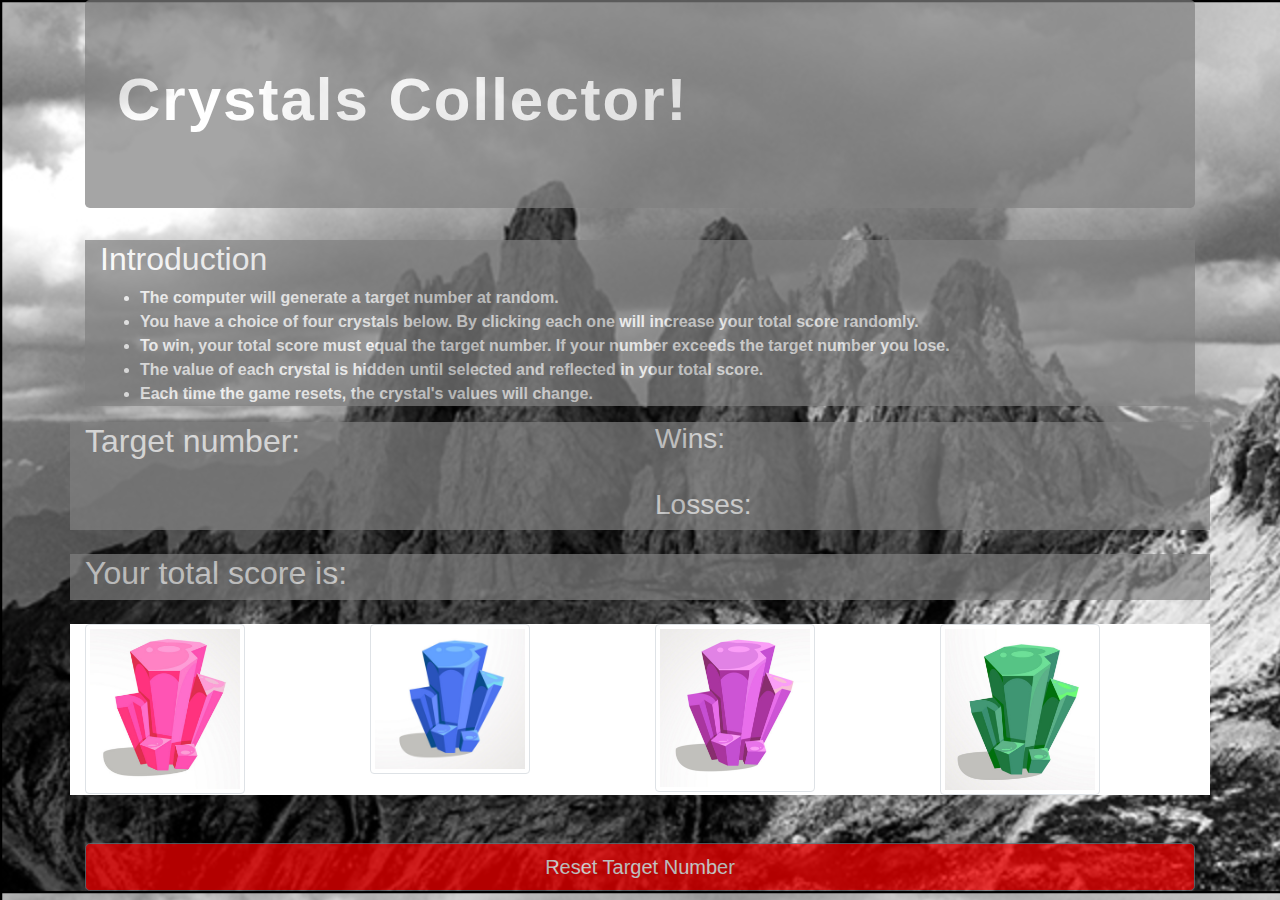
<file: index.html>
<!DOCTYPE html>
<html lang="en">
<head>
    <meta charset="UTF-8">
    <meta name="viewport" content="width=device-width, initial-scale=1.0">
    <meta http-equiv="X-UA-Compatible" content="ie=edge">
    <title>Crystal Collector</title>
    <link rel="stylesheet" href="https://stackpath.bootstrapcdn.com/bootstrap/4.3.1/css/bootstrap.min.css" integrity="sha384-ggOyR0iXCbMQv3Xipma34MD+dH/1fQ784/j6cY/iJTQUOhcWr7x9JvoRxT2MZw1T" crossorigin="anonymous">
    <script src="https://code.jquery.com/jquery-3.4.1.js" integrity="sha256-WpOohJOqMqqyKL9FccASB9O0KwACQJpFTUBLTYOVvVU=" crossorigin="anonymous"></script>
    <link type="text/css" rel="stylesheet" href="crystalgame.css">
</head>
<body>
        <div class="container">
                <div class="jumbotron">
                    <h1 class="far fa-gem"><strong> Crystals Collector! </strong></h1 class="far fa-gem">
                </div>
            
                <div class="row-fluid">
                    <div class="col" id="instructions">
                        <h2>Introduction</h2>
                            <ul>
                                <li>The computer will generate a target number at random.</li>
                                <li>You have a choice of four crystals below. By clicking each one will increase your total score randomly.</li>
                                <li>To win, your total score must equal the target number. If your number exceeds the target number you lose.</li>
                                <li>The value of each crystal is hidden until selected and reflected in your total score.</li>
                                <li>Each time the game resets, the crystal's values will change.</li>
                            </ul>   
                    </div>
                </div>

                <div class="row">
                    
                    <div class="col-md-6" id="randomNmbr">
                        <h2>Target number: <span id="targetNumber"></span></h2>
                    </div>
                    <div class="col-md-6" id="WandL">
                        <h3>Wins: <span id="wins"></span></h3>
                        <br>
                        <h3>Losses: <span id="losses"></span></h3>
                    </div>
                </div>
                <br>
                <div class="row" id="scoreTracker">
                        <div class="col-md-12" id="scoreText">
                            <h2>Your total score is: <span id="playerScore"></span></h2>
                        </div>
                </div>
                <br>
                <div class="row">
                    <div class="col">
                            <img src="images/pink.png" class="img-thumbnail pink" id="pink" alt="Pink Crystal" width="160" height="160">
                    </div>
                    <div class="col">
                            <img src="images/blue.png" class="img-thumbnail" id="blue" alt="Blue Crystal" width="160" height="160">
                    </div>
                    <div class="col">
                            <img src="images/purple.png" class="img-thumbnail" id="purple"alt="Purple Crystal" width="160" height="160">
                    </div>
                    <div class="col">
                            <img src="images/green.png" class="img-thumbnail green"  id="green" alt="Green Crystal" width="160" height="160">    
                    </div>
                </div>
                <br>
                <br>
                <button type="button" class="btn btn-secondary btn-lg btn-block" id="reset">Reset Target Number</button>
               

               
                
    <script type="text/javascript" src="crystalgame.js"></script>
    
</body>
</html>
</file>
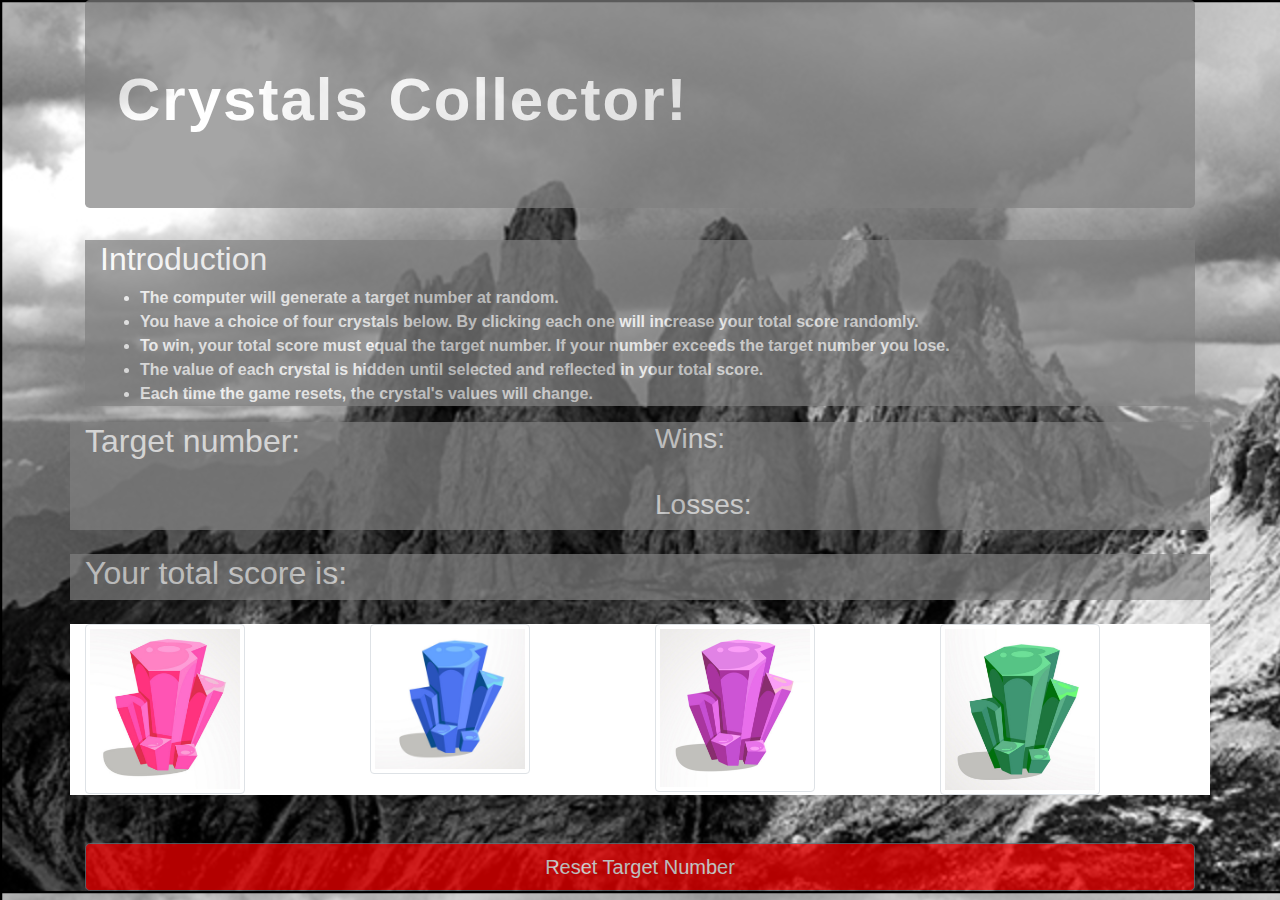
<file: crystalgame.html>
<!DOCTYPE html>
<html lang="en">
<head>
    <meta charset="UTF-8">
    <meta name="viewport" content="width=device-width, initial-scale=1.0">
    <meta http-equiv="X-UA-Compatible" content="ie=edge">
    <title>Crystal Collector</title>
    <link rel="stylesheet" href="https://stackpath.bootstrapcdn.com/bootstrap/4.3.1/css/bootstrap.min.css" integrity="sha384-ggOyR0iXCbMQv3Xipma34MD+dH/1fQ784/j6cY/iJTQUOhcWr7x9JvoRxT2MZw1T" crossorigin="anonymous">
    <script src="https://code.jquery.com/jquery-3.4.1.js" integrity="sha256-WpOohJOqMqqyKL9FccASB9O0KwACQJpFTUBLTYOVvVU=" crossorigin="anonymous"></script>
    <link type="text/css" rel="stylesheet" href="crystalgame.css">
</head>
<body>
        <div class="container">
                <div class="jumbotron">
                    <h1 class="far fa-gem"><strong> Crystals Collector! </strong></h1 class="far fa-gem">
                </div>
            
                <div class="row-fluid">
                    <div class="col" id="instructions">
                        <h2>Introduction</h2>
                            <ul>
                                <li>The computer will generate a target number at random.</li>
                                <li>You have a choice of four crystals below. By clicking each one will increase your total score randomly.</li>
                                <li>To win, your total score must equal the target number. If your number exceeds the target number you lose.</li>
                                <li>The value of each crystal is hidden until selected and reflected in your total score.</li>
                                <li>Each time the game resets, the crystal's values will change.</li>
                            </ul>   
                    </div>
                </div>

                <div class="row">
                    
                    <div class="col-md-6" id="randomNmbr">
                        <h2>Target number: <span id="targetNumber"></span></h2>
                    </div>
                    <div class="col-md-6" id="WandL">
                        <h3>Wins: <span id="wins"></span></h3>
                        <br>
                        <h3>Losses: <span id="losses"></span></h3>
                    </div>
                </div>
                <br>
                <div class="row" id="scoreTracker">
                        <div class="col-md-12" id="scoreText">
                            <h2>Your total score is: <span id="playerScore"></span></h2>
                        </div>
                </div>
                <br>
                <div class="row">
                    <div class="col">
                            <img src="images/pink.png" class="img-thumbnail pink" id="pink" alt="Pink Crystal" width="160" height="160">
                    </div>
                    <div class="col">
                            <img src="images/blue.png" class="img-thumbnail" id="blue" alt="Blue Crystal" width="160" height="160">
                    </div>
                    <div class="col">
                            <img src="images/purple.png" class="img-thumbnail" id="purple"alt="Purple Crystal" width="160" height="160">
                    </div>
                    <div class="col">
                            <img src="images/green.png" class="img-thumbnail green"  id="green" alt="Green Crystal" width="160" height="160">    
                    </div>
                </div>
                <br>
                <br>
                <button type="button" class="btn btn-secondary btn-lg btn-block" id="reset">Reset Target Number</button>
               

               
                
    <script type="text/javascript" src="crystalgame.js"></script>
    
</body>
</html>
</file>
<file: crystalgame.css>
body {
    background: url("images/mtns.png");
    background-size: cover; 
}

.jumbotron {
    background: grey;
    color: white;
    opacity: 0.7;
}

.far {
    font-family: Arial, Helvetica, sans-serif;
    color: white;
    letter-spacing: 2px;
    font-size: 60px;

}

#instructions { 
    color: white;
    background: grey;
    opacity: 0.7;
}

li {
    color: white;
    font-weight: bolder;
}

#randomNmbr {
    background: grey;
    color: white;
    opacity: 0.7;
}

#WandL {
    background: grey;
    color: white;
    opacity: 0.7;
}

#scoreTracker {
    background: grey;
    color: white;
    opacity: .7;
}

.col {
    background: white;
}

#reset {
    background: red;
    color: white;
    opacity: 0.7;
}
</file>
